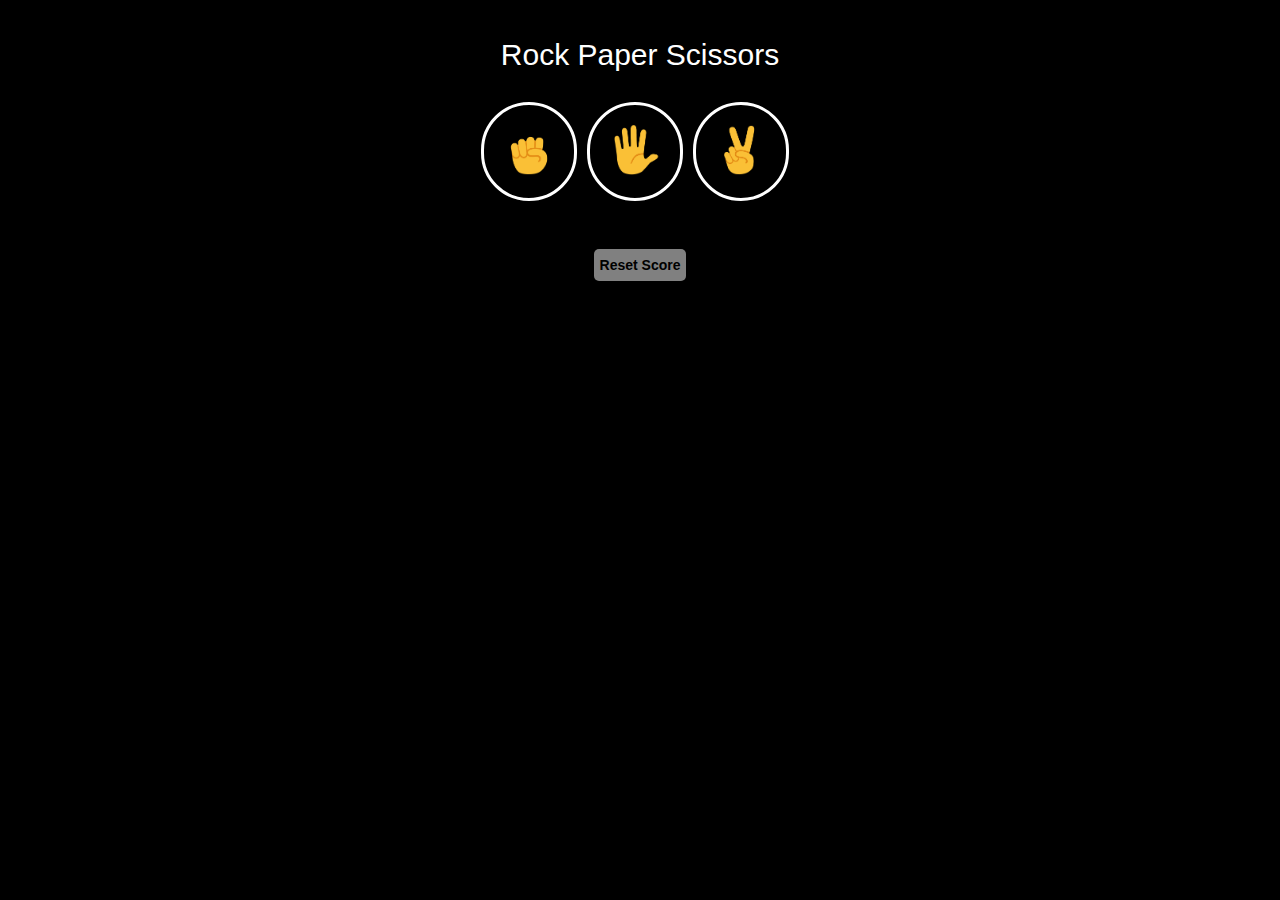
<file: rock-paper-scissors.html>
<!DOCTYPE html>
<html lang="en">
  <head>
    <meta charset="UTF-8" />
    <meta name="viewport" content="width=device-width, initial-scale=1.0" />
    <title>Rock-Paper-Scissors</title>
    <link rel="stylesheet" href="./rock-paper-scissors.css" />
  </head>

  <body>
    <div class="content">
      <div>
        <p>Rock Paper Scissors</p>
      </div>
      <div class="content-button">
        <button
          class="js-rock-button game-buttons"
          onclick="  
        playGame('rock');
        "
        >
          <img class="game-images" src="./Images/rock-emoji.png" alt="rock" />
        </button>
        <button
          class="js-paper-button game-buttons"
          onclick="
        playGame('paper');
        "
        >
          <img class="game-images" src="./Images/paper-emoji.png" alt="paper" />
        </button>
        <button
          class="js-scissors-button game-buttons"
          onclick="
        playGame('scissors');
      "
        >
          <img class="game-images" src="./Images/scissors-emoji.png" alt="scissors" />
        </button>
      </div>
    </div>

    <div style="display: flex; justify-content: center;">
      <div class="result-status-total" >
        <p class="js-result"></p>
        <p class="js-status status"></p>
        <p class="js-total-session"></p>
      </div>
    </div>
   
    <div style="display: flex; justify-content: center;">
      <button
        class="js-reset-button reset-button"
        onclick="
      reset();
      totalScore();
      "
      >
        Reset Score
      </button>
    </div>

    <script src="./rock-paper-scissors.js"></script>
  </body>
</html>
</file>
<file: rock-paper-scissors.css>
body {
  font-family: Arial;
  background-color: black;
  color: white;
}

.content,
.content-button {
  display: flex;
  align-items: center;
  justify-content: space-between;
}

.content {
  flex-direction: column;
  font-size: 30px;
}

.content-button {
  flex-direction: row;
  margin-bottom: 30px;
}

.status {
  font-size: 18px;
  font-weight: bold;
}

.game-images, .game-button-blank {
  height: 50px;
}

.game-buttons {
  background-color: transparent;
  border: 3px solid white;
  padding: 20px 20px;
  border-radius: 60px;
  margin-right: 10px;
  cursor: pointer;
}

.result-status-total {
  display: inline-block;
  margin-left: 10px;
}

.reset-button {
  background-color: gray;
  font-size: 14px;
  font-weight: bold;
  padding: 8px 6px;
  border: none;
  border-radius: 5px;
  cursor: pointer;
  }
</file>
